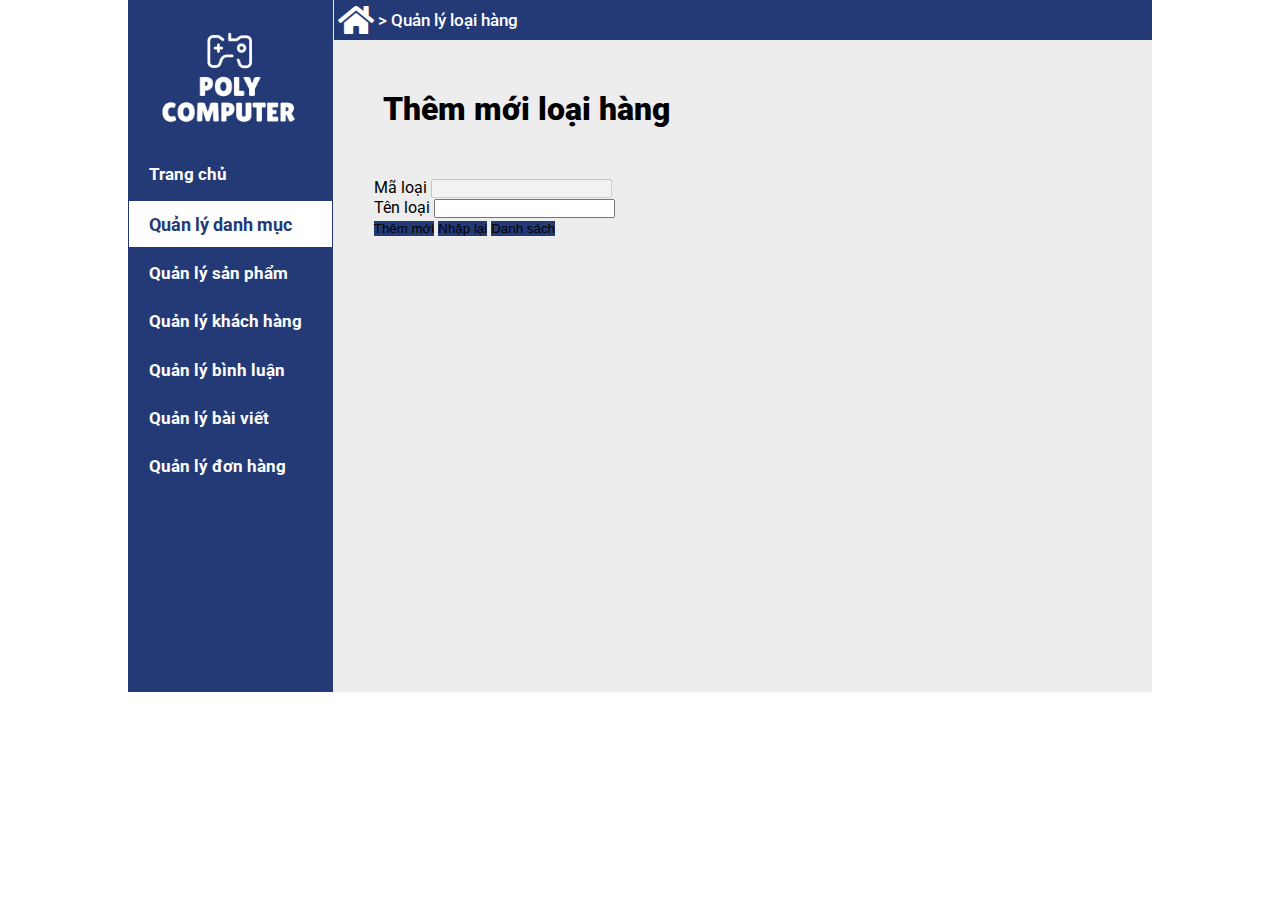
<file: add_loaihang.html>
<!DOCTYPE html>
<html lang="en">
<head>
    <meta charset="UTF-8">
    <meta http-equiv="X-UA-Compatible" content="IE=edge">
    <meta name="viewport" content="width=device-width, initial-scale=1.0">
    <title>Document</title>
    <link rel="stylesheet" href="view/css/style.css">
    <link rel="stylesheet" href="https://cdnjs.cloudflare.com/ajax/libs/font-awesome/5.15.1/css/all.min.css" />
    <link href="https://cdn.jsdelivr.net/npm/bootstrap@5.1.3/dist/css/bootstrap.min.css" rel="stylesheet" integrity="sha384-1BmE4kWBq78iYhFldvKuhfTAU6auU8tT94WrHftjDbrCEXSU1oBoqyl2QvZ6jIW3" crossorigin="anonymous">
    <style>
    @import url('https://fonts.googleapis.com/css2?family=Roboto&display=swap');
    </style>

</head>
<body>
    <div class="wrapper">
        <div class="boxleft">          
            <img src="img/LOGO_WHITE.png" alt="">
            <div class="menu">
                <ul>
                    <li><a href="">Trang chủ</a></li>
                    <li class="click"><a href="">Quản lý danh mục</a></li>
                    <li><a href="">Quản lý sản phẩm</a></li>
                    <li><a href="">Quản lý khách hàng</a></li>
                    <li><a href="">Quản lý bình luận</a></li>
                    <li><a href="">Quản lý bài viết</a></li>
                    <li><a href="">Quản lý đơn hàng</a></li>
                </ul>
            </div>
        </div>
        <div class="boxright">
            <div class="linkpage">
                <i class="fas fa-home fa-2x" style="color: white"></i>
                <span> > Quản lý loại hàng</span>
            </div>
            <div class="boxtitle">
                <p>Thêm mới loại hàng</p>
            </div>
            <form action="" method="post">
                <div class="mb-3">
                  <label for="exampleInputEmail1" class="form-label">Mã loại</label>
                  <input type="email" class="form-control" id="exampleInputEmail1" disabled>
                </div>
                <div class="mb-3">
                  <label for="exampleInputPassword1" class="form-label">Tên loại</label>
                  <input type="text" class="form-control" id="exampleInputPassword1">
                </div>
                <div>
                    <button type="submit" class="btn btn-primary">Thêm mới</button>
                    <button type="reset" class="btn btn-primary">Nhập lại</button>
                    <a href=""><button type="button" class="btn btn-primary">Danh sách</button></a>
                </div>
            </form>
        </div>
</body>
</html>
</file>
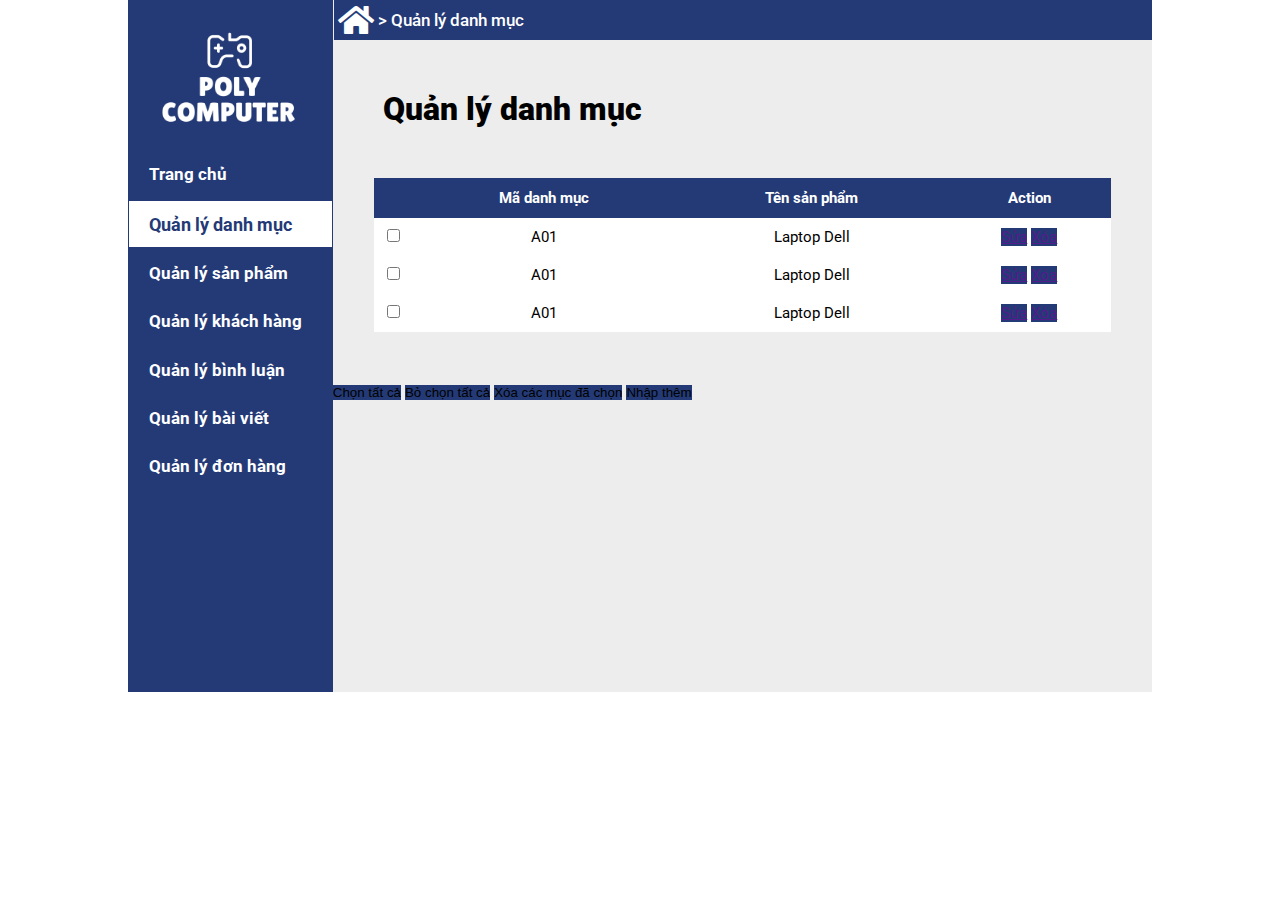
<file: list_loaihang.html>
<!DOCTYPE html>
<html lang="en">
<head>
    <meta charset="UTF-8">
    <meta http-equiv="X-UA-Compatible" content="IE=edge">
    <meta name="viewport" content="width=device-width, initial-scale=1.0">
    <title>Document</title>
    <link rel="stylesheet" href="view/css/style.css">
    <link rel="stylesheet" href="https://cdnjs.cloudflare.com/ajax/libs/font-awesome/5.15.1/css/all.min.css" />
    <link href="https://cdn.jsdelivr.net/npm/bootstrap@5.1.3/dist/css/bootstrap.min.css" rel="stylesheet" integrity="sha384-1BmE4kWBq78iYhFldvKuhfTAU6auU8tT94WrHftjDbrCEXSU1oBoqyl2QvZ6jIW3" crossorigin="anonymous">
    <style>
    @import url('https://fonts.googleapis.com/css2?family=Roboto&display=swap');
    </style>

</head>
<body>
    <div class="wrapper">
        <div class="boxleft">          
            <img src="img/LOGO_WHITE.png" alt="">
            <div class="menu">
                <ul>
                    <li><a href="">Trang chủ</a></li>
                    <li class="click"><a href="">Quản lý danh mục</a></li>
                    <li><a href="">Quản lý sản phẩm</a></li>
                    <li><a href="">Quản lý khách hàng</a></li>
                    <li><a href="">Quản lý bình luận</a></li>
                    <li><a href="">Quản lý bài viết</a></li>
                    <li><a href="">Quản lý đơn hàng</a></li>
                </ul>
            </div>
        </div>
        <div class="boxright">
            <div class="linkpage">
                <i class="fas fa-home fa-2x" style="color: white"></i>
                <span> > Quản lý danh mục</span>
            </div>
            <div class="boxtitle">
                <p>Quản lý danh mục</p>
            </div>
            <table>
                <tr>
                    <th></th>
                    <th>Mã danh mục</th>
                    <th>Tên sản phẩm</th>
                    <th>Action</th>
                </tr>
                <tr>
                    <td><input type="checkbox"></td>
                    <td>A01</td>
                    <td>Laptop Dell</td>
                    <td>
                        <a href="" class="btn btn-primary btn-sm">Sửa</a>
                        <a href="" class="btn btn-primary btn-sm">Xóa</a>
                    </td>
                </tr>
                <tr>
                    <td><input type="checkbox"></td>
                    <td>A01</td>
                    <td>Laptop Dell</td>
                    <td>
                        <a href="" class="btn btn-primary btn-sm">Sửa</a>
                        <a href="" class="btn btn-primary btn-sm">Xóa</a>
                    </td>
                </tr>
                <tr>
                    <td><input type="checkbox"></td>
                    <td>A01</td>
                    <td>Laptop Dell</td>
                    <td>
                        <a href="" class="btn btn-primary btn-sm">Sửa</a>
                        <a href="" class="btn btn-primary btn-sm">Xóa</a>
                    </td>
                </tr>
            </table>
            <div class="button">
                <input class="btn btn-primary" type="button" name="click_all" value="Chọn tất cả">
                <input class="btn btn-primary" type="button" name="unclick_all" value="Bỏ chọn tất cả">
                <input class="btn btn-primary" type="button" name="del_all_click" value="Xóa các mục đã chọn">
                <input class="btn btn-primary" type="button" name="add" value="Nhập thêm">
            </div>
        </div>
</body>
</html>
</file>
<file: view/css/style.css>
*{padding: 0;margin: 0;box-sizing: border-box;}
.wrapper{
    width: 80%;
    font-family: 'Roboto', sans-serif;
    background:rgb(255, 255, 255);
    margin: 0 auto;
    display: flex;
    flex-direction: row;
}
.boxleft{
    width: 20%;
    background: #243a76;
    min-height: 692px;
    border: 1px solid #243a76;
}
.boxleft img{
    width: 75%;
    display: block;
    margin-left: auto;
    margin-right: auto;
}
.menu ul{
    padding-left: 0;
}
.menu ul .click{
    list-style: none;
    width: 100%;
    padding: 6% 0 6% 10%;
    margin-bottom: 5px;
    background: rgb(255, 255, 255);
}
.menu ul .click a{
    color: #243a76;
    text-decoration: none;
    font-size: 1.4vw;
    font-weight: bold;
}
.menu ul li:hover{
    list-style: none;
    width: 100%;
    padding: 6% 0 6% 10%;
    margin-bottom: 5px;
    background: rgb(255, 255, 255);
    color: black;
}
.menu ul li:hover a{
    color: #243a76;
    text-decoration: none;
    font-size: 1.4vw;
    font-weight: bold;
}
/* .menu ul li a{
    
} */
.menu ul li{
    list-style: none;
    width: 100%;
    padding: 6% 0 6% 10%;
    margin-bottom: 5px;
    background: #243a76;
}
.menu ul li a{
    color: rgb(255, 255, 255);
    text-decoration: none;
    font-size: 1.3vw;
    font-weight: bold;
}
.boxright{
    width: 80%;
    background: rgb(237, 237, 237);
    display: flex;
    flex-direction: column;
    min-height: 692px;
}
.linkpage{
    background: #243a76;
    width: 99.9%;
    display: flex;
    flex-direction: row;
    align-items: center;
    margin-left: 0.1%;
    margin-bottom: 50px;
}
.linkpage i{
    padding: 0.5%;
}
.linkpage span{
    font-family: -apple-system, BlinkMacSystemFont, 'Segoe UI', Roboto, Oxygen, Ubuntu, Cantarell, 'Open Sans', 'Helvetica Neue', sans-serif;
    font-weight: 500;
    font-size: 1.3vw;
    color: white;
}
.boxtitle{
    font-weight: 900;
    font-size: 2.5vw;
    margin: 0 0 50px 50px;
}
table{
    width: 90%;
    border-collapse:collapse;
    margin: 0 auto 50px auto;
}
.table100{
    width: 95%;
    border-collapse:collapse;
    margin: 0 auto 50px auto;
}
.table50{
    width:50%;
    display: flex;
    flex-direction: column;
    margin: 0px;
    
}.table50 table tbody tr td:nth-child(1){
    width: 20%;
}
.table50 table tbody tr td:nth-child(2){
    width: 45%;
}
.table50 table tbody tr td:nth-child(3){
    width: 35%;
}
.table50 table tbody tr td:nth-child(3) img{
    width: 100%;
}
.rowtable{
    width: 100%;
    display: flex;
    flex-direction: row;
}
table tr th{
    border: 1px solid #243a76;
    background: #243a76;
    color: white;
    padding: 10px 0 10px 0;
    text-align: center;
    font-size: 1.2vw;
}
table tr td{
    text-align: center;
    background-color: white;
    font-size: 1.2vw;
    padding: 10px 0;
}
.QLSP table tr td:nth-child(1){
    width: 5%;
}
.QLSP table tr td:nth-child(2){
    width: 10%;
}
.QLSP table tr td:nth-child(3){
    width: 20%;
}
.QLSP table tr td:nth-child(4){
    width: 25%;
}
.QLSP table tr td:nth-child(5){
    width: 10%;
}
.QLSP table tr td:nth-child(6){
    width: 15%;
}
.QLSP table tr td:nth-child(7){
    width: 15%;
}
.QLSP table tr td img{
    width: 60%;
}
.button{
    width: 90%;
    margin: 0px auto 20px 0;
}
.btn-primary{
    background-color: #243a76 !important;
    border: #243a76 !important ;
}
.btn-primary:hover{
    background-color: #0d6efd!important;
    border: #0d6efd !important ;
}
form{
    width: 90%;
    margin: 0 auto;
}
#myChart{
    display: flex;
    /* flex-direction: row; */
    justify-content: center;
}
.thongke table tbody tr th:nth-child(1){
    width: 10%;
}
.thongke table tbody tr th:nth-child(2){
    width: 15%;
}
.thongke table tbody tr th:nth-child(3){
    width: 15%;
}
.thongke table tbody tr th:nth-child(4){
    width: 20%;
}
.thongke table tbody tr th:nth-child(5){
    width: 20%;
}
.thongke table tbody tr th:nth-child(6){
    width: 20%;
}
/* start quản lý bài viết */
.QLBV table tr th:nth-child(1){
    width: 5%;
}
.QLBV table tr th:nth-child(2){
    width: 5%;
}
.QLBV table tr th:nth-child(3){
    width: 20%;
}
.QLBV table tr th:nth-child(4){
    width: 20%;
}
.QLBV table tr th:nth-child(5){
    width: 25%;
}
.QLBV table tr th:nth-child(6){
    width: 10%;
}
.QLBV table tr th:nth-child(7){
    width: 10%;
}

.QLBV table tr td:nth-child(1){
    width: 5%;
}
.QLBV table tr td:nth-child(2){
    width: 5%;
}
.QLBV table tr td:nth-child(3){
    width: 20%;
}
.QLBV table tr td:nth-child(4){
    width: 20%;
}
.QLBV table tr td:nth-child(5){
    width: 25%;
    overflow: hidden;
    position: relative;
}
.QLBV table tr td:nth-child(5) p{
    position: absolute;
    top: 10px;
}
.QLBV table tr td:nth-child(6){
    width: 10%;
}
.QLBV table tr td:nth-child(7){
    width: 15%;
}
.QLBV table tr td img{
    width: 60%;
}
/* end quản lý bài viết */
</file>
